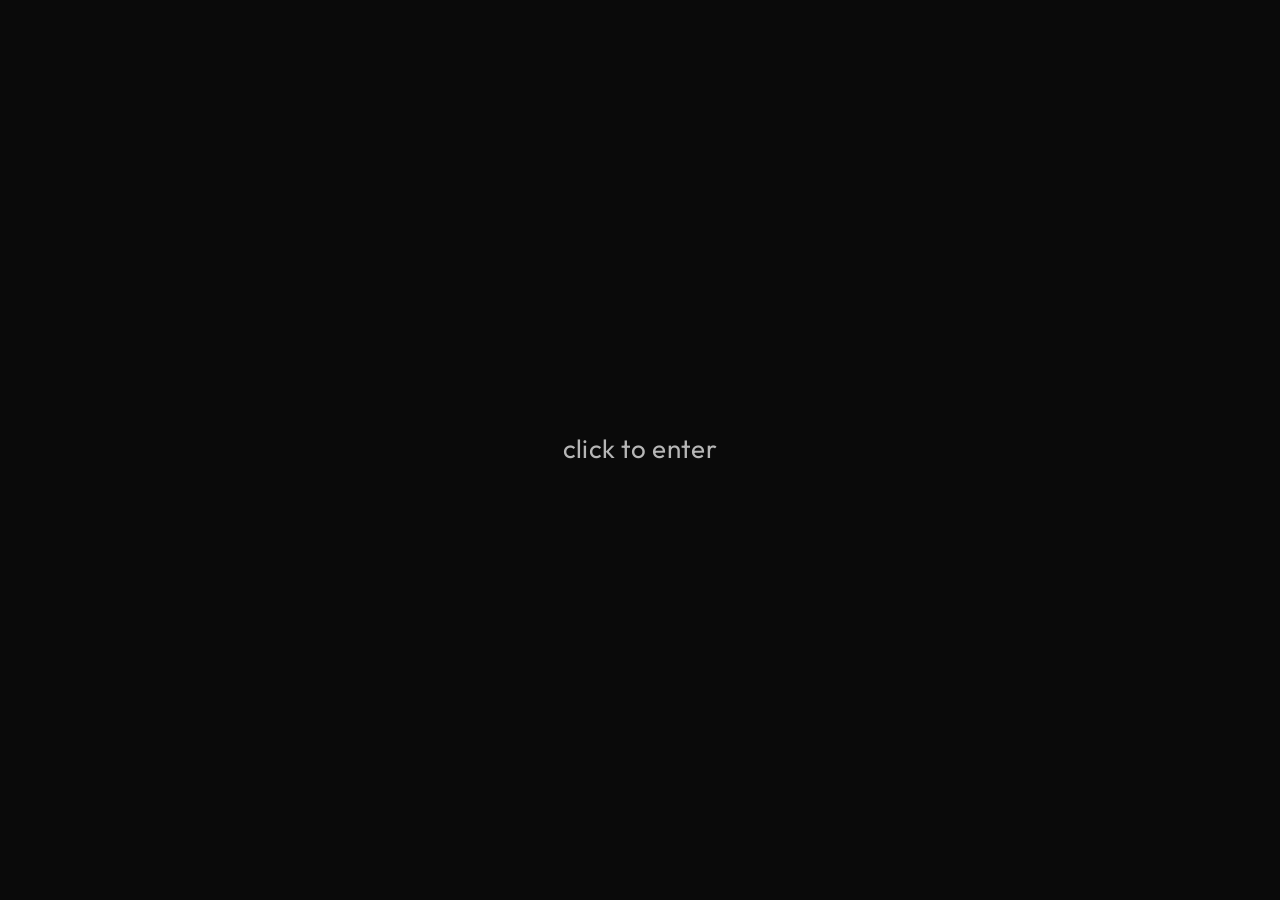
<file: index.html>
<!DOCTYPE html>
<html lang="pt-BR">
<head>
  <meta charset="UTF-8">
  <meta name="viewport" content="width=device-width, initial-scale=1.0">
  <title>orionn</title>

  <link rel="stylesheet" href="style.css">
  <link rel="icon" href="pfp.webp" type="image/webp">
  <link href="https://fonts.googleapis.com/css2?family=Outfit:wght@300;400;600&display=swap" rel="stylesheet">

  <meta property="og:title" content="orionn">
  <meta property="og:description" content="just a teenager living, i want no trouble.">
  <meta property="og:type" content="website">
  <meta name="theme-color" content="#0a0a0a">
</head>

<body>

  <div id="overlay" onclick="enterSite()">
    <h1>click to enter</h1>
  </div>

  <div class="bg"></div>

  <div class="card" id="card">
    <img src="pfp.webp" class="pfp">

    <h1>hiii, i'm orionn</h1>

    <p>
      i like to play and listen to music (i really love music tbh).<br><br>
      my favorite music is: Neverending Night - Toby Fox<br><br>
      my favorite games are omori, sally face, minecraft and roblox.<br><br>
      obs: im not into the fandom of any of those (omori is an exception)<br><br>
      just a random guy messing with tech and learning stuff as i go.
      background music credits to Toby Fox
    </p>
  </div>

  <div id="secretMsg"></div>

  <audio id="music" loop>
    <source src="music.mp3" type="audio/mpeg">
  </audio>

  <script>
    function enterSite() {
      const overlay = document.getElementById("overlay");
      overlay.style.opacity = "0";
      setTimeout(() => overlay.style.display = "none", 500);
      document.getElementById("music").play();
    }

    let typed = "";
    let taps = 0;
    const card = document.getElementById("card");

    card.addEventListener("click", () => {
      taps++;
      if (taps >= 16) {
        showMsg("i love Mehri! best boyfriend ever btw");
        taps = 0;
      }
    });

    document.addEventListener("keydown", (e) => {
      typed += e.key.toLowerCase();
      if (typed.length > 10) typed = typed.slice(-10);

      if (typed.includes("mehri")) {
        showMsg("i love Mehri! best boyfriend ever btw");
        typed = "";
      }

      if (typed.includes("orion")) {
        card.style.transform = "scale(1.05)";
        card.style.boxShadow = "0 0 60px rgba(255,255,255,0.25)";
        showMsg("for more info, just talk to me, lol.");

        setTimeout(() => {
          card.style.transform = "";
          card.style.boxShadow = "";
        }, 1500);

        typed = "";
      }
    });

    function showMsg(text) {
      const msg = document.getElementById("secretMsg");

      msg.innerText = text;
      msg.style.display = "block";

      setTimeout(() => {
        msg.style.opacity = "1";
        msg.style.transform = "translate(-50%, -50%) scale(1)";
      }, 10);

      setTimeout(() => msg.style.opacity = "0", 2000);
      setTimeout(() => msg.style.display = "none", 2500);
    }
  </script>

</body>
</html>
</file>
<file: style.css>
* {
  margin: 0;
  padding: 0;
  box-sizing: border-box;
}

body {
  font-family: 'Outfit', sans-serif;
  letter-spacing: 0.2px;
  color: white;
  min-height: 100vh;
  display: flex;
  justify-content: center;
  align-items: center;
  overflow: hidden;
  background: #0a0a0a;
}

.bg {
  position: fixed;
  inset: 0;
  z-index: -2;
  overflow: hidden;
}

.bg::before,
.bg::after {
  content: "";
  position: absolute;
  width: 200%;
  height: 200%;
  background: repeating-linear-gradient(
    45deg,
    transparent,
    transparent 40px,
    rgba(255,255,255,0.02) 40px,
    rgba(255,255,255,0.02) 80px
  );
}

.bg::before {
  top: -50%;
  animation: wave1 25s linear infinite;
  opacity: 0.6;
}

.bg::after {
  top: -30%;
  animation: wave2 18s linear infinite reverse;
  opacity: 0.4;
}

@keyframes wave1 {
  0% { transform: translateX(0) translateY(0) rotate(0deg); }
  100% { transform: translateX(-50%) translateY(30px) rotate(3deg); }
}

@keyframes wave2 {
  0% { transform: translateX(0) translateY(0) rotate(0deg); }
  100% { transform: translateX(-40%) translateY(50px) rotate(-2deg); }
}

.card {
  background: rgba(20, 20, 20, 0.6);
  padding: 28px;
  border-radius: 22px;
  width: 90%;
  max-width: 340px;
  text-align: center;
  backdrop-filter: blur(14px);
  border: 1px solid rgba(255,255,255,0.06);
  animation: fade 1s ease, glow 4s ease-in-out infinite;
  transition: 0.3s;
}

.card:hover {
  transform: translateY(-3px);
}

@keyframes glow {
  0%,100% {
    box-shadow:
      0 0 30px rgba(0,0,0,0.7),
      0 0 5px rgba(255,255,255,0.05);
  }
  50% {
    box-shadow:
      0 0 40px rgba(0,0,0,0.8),
      0 0 20px rgba(255,255,255,0.15);
  }
}

.pfp {
  width: 95px;
  height: 95px;
  border-radius: 50%;
  object-fit: cover;
  margin-bottom: 15px;
  border: 3px solid rgba(255,255,255,0.25);
  transition: 0.4s;
  box-shadow: 0 0 20px rgba(255,255,255,0.05);
}

.pfp:hover {
  transform: scale(1.08);
  border-color: rgba(255,255,255,0.6);
  box-shadow: 0 0 30px rgba(255,255,255,0.15);
}

h1 {
  margin: 10px 0 14px;
  font-weight: 600;
  font-size: clamp(20px, 5vw, 26px);
  letter-spacing: 0.4px;
}

p {
  font-size: clamp(13px, 3.5vw, 14.5px);
  line-height: 1.7;
  opacity: 0.85;
  letter-spacing: 0.2px;
}

@keyframes fade {
  from { opacity: 0; transform: translateY(20px); }
  to   { opacity: 1; transform: translateY(0); }
}

#overlay {
  position: fixed;
  width: 100%;
  height: 100%;
  background: #0a0a0a;
  display: flex;
  justify-content: center;
  align-items: center;
  z-index: 10;
  cursor: pointer;
  transition: 0.5s;
}

#overlay h1 {
  opacity: 0.7;
  font-weight: 400;
  transition: 0.3s;
}

#overlay:hover h1 {
  opacity: 1;
  transform: scale(1.05);
}

#secretMsg {
  position: fixed;
  top: 50%;
  left: 50%;
  transform: translate(-50%, -50%) scale(0.7);
  background: rgba(10,10,10,0.95);
  padding: 20px 35px;
  border-radius: 12px;
  font-size: 19px;
  display: none;
  opacity: 0;
  transition: all 0.4s;
  letter-spacing: 0.4px;
  border: 1px solid rgba(255,255,255,0.15);
  box-shadow: 0 0 30px rgba(0,0,0,0.8);
}
</file>
